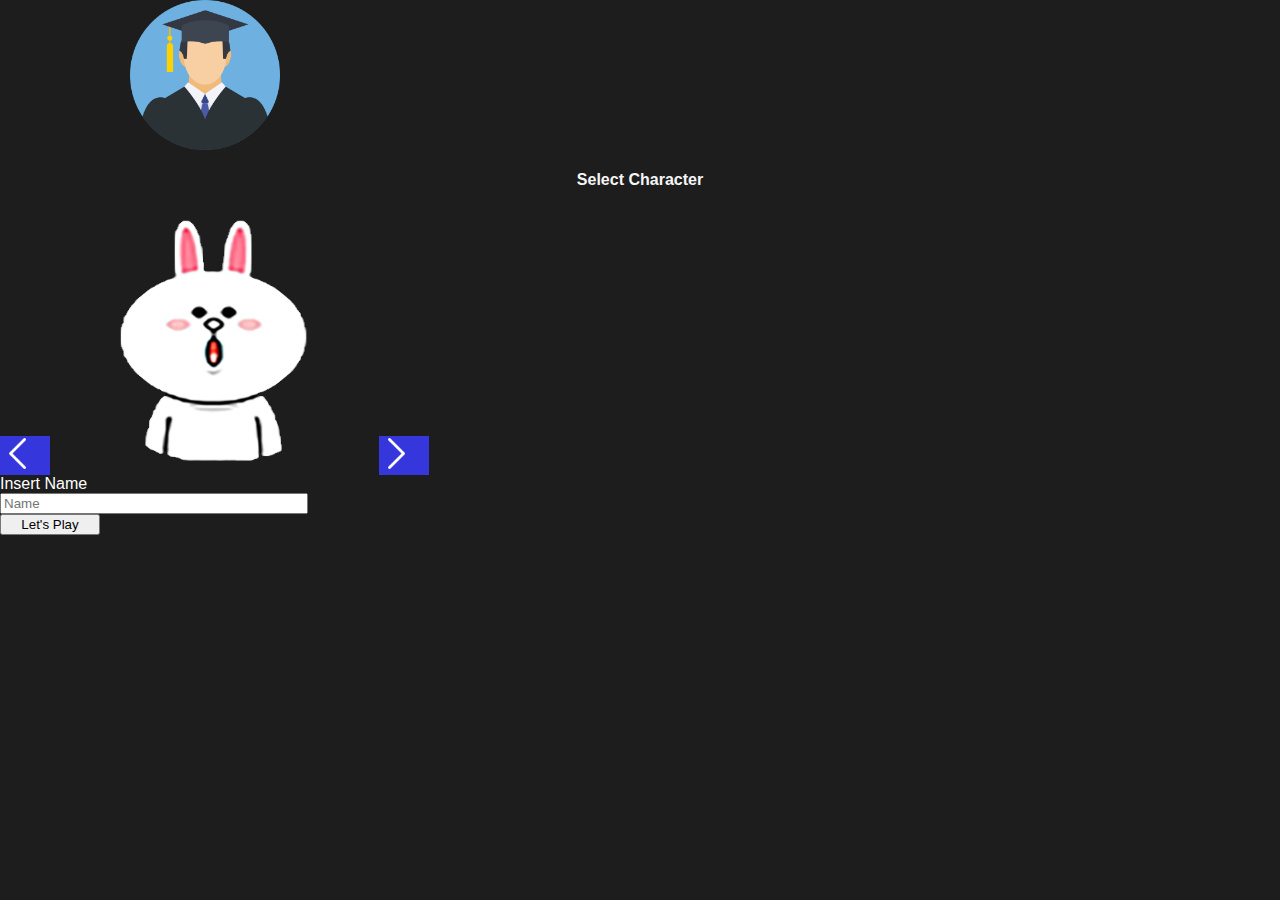
<file: DaddyChillCodingan/index.html>
<!DOCTYPE html>
<html lang="en">

<head>
    <meta charset="UTF-8">
    <meta http-equiv="X-UA-Compatible" content="IE=edge">
    <meta name="viewport" content="width=device-width, initial-scale=1.0">
    <title>UMN LIFE</title>
    <link href="https://cdn.jsdelivr.net/npm/bootstrap@5.1.3/dist/css/bootstrap.min.css" rel="stylesheet"
        integrity="sha384-1BmE4kWBq78iYhFldvKuhfTAU6auU8tT94WrHftjDbrCEXSU1oBoqyl2QvZ6jIW3" crossorigin="anonymous">
    <script src="https://cdn.jsdelivr.net/npm/bootstrap@5.1.3/dist/js/bootstrap.bundle.min.js"
        integrity="sha384-ka7Sk0Gln4gmtz2MlQnikT1wXgYsOg+OMhuP+IlRH9sENBO0LRn5q+8nbTov4+1p"
        crossorigin="anonymous"></script>
    <link rel="stylesheet" href="style.css">
</head>

<body>
    <div class="container-sm d-flex p-4 h-30 flex-column justify-content-center align-items-center" id="container">
        <div class="row justify-content-md-center">
            <div class="col-md-auto">
                <img src="Asset/logo mahasiswa.png" alt="" style="width: 150px; display: flex; justify-content: center; margin-left: 130px;">
                <h4 class="text1 fw-light fw-bold my-4">Select Character</h4>
                <div class="col-md-auto mb-3">
                    <div class="container-sm d-flex p-4 h-30 flex-column justify-content-center align-items-center"
                        id="container">
                        <div class="row justify-content-md-center">
                            <div id="carouselExampleControls" class="carousel slide" data-bs-ride="carousel">
                                <div class="section-character text-center mt-3 mb-3">
                                    <div class="arrow" onclick="arrow(); valueGender()"><img src="Asset/prev.png"></div>
                                    <img id="character-1" class="character" src="Asset/cony gender.png">
                                    <img id="character-2" class="character" src="Asset/brown gender.png">
                                    <div class="arrow" onclick="arrow(); valueGender()"><img src="Asset/next.png" style="color: rgb(25, 4, 214);"></div>
                                    <input type="text" name="gender" id="gender" value="cony gender" hidden>
                                </div>
                            </div>
                        </div>
                    </div>
                </div>
            </div>
        </div>
        
    </div>
    <div class="container-sm d-flex p-4 h-30 flex-column justify-content-center align-items-center" id="container">
        <form class="username" action="page1.html" method="get">
            <div class="row justify-content-md-center">
                <div class="col-md-auto mt-3">
                    <div class="row justify-content-md-center mb-3">
                        <div class="col-md-auto text-center">
                            <label for="ex2" class="mb-1 fst-normal fw-bold fs-6">Insert Name</label>
                        </div>
                    </div>
                    <input class="form-control" id="name" type="text" placeholder="Name" style="width: 300px;" minlength="6" ; maxlength="15" required>
                    <div class="row justify-content-md-center">
                        <div class="col-md-auto text-center">
                            <button type="submit" class="btn btn-primary mt-4" style="width: 100px;" onclick="playGame()">Let's Play</button>
                        </div>
                    </div>
                </div>
            </div>
        </form>
    </div>
</body>
<script src="https://code.jquery.com/jquery-3.6.0.min.js"></script>
<script src="https://ajax.googleapis.com/ajax/libs/jquery/3.6.0/jquery.min.js"></script>
<script src="https://cdn.jsdelivr.net/npm/popper.js@1.12.9/dist/umd/popper.min.js"></script>
<script src="https://cdn.jsdelivr.net/npm/bootstrap@5.1.1/dist/js/bootstrap.bundle.min.js"
    integrity="sha384-/bQdsTh/da6pkI1MST/rWKFNjaCP5gBSY4sEBT38Q/9RBh9AH40zEOg7Hlq2THRZ"
    crossorigin="anonymous"></script>
<script>
    $("#character-2").hide();
    function arrow() {
        $("#character-1").toggle();
        $("#character-2").toggle();
    }
    
    function validate() {
            playGame();
        }

    function playGame() {
        let gender = document.getElementById("gender").value;
        localStorage.setItem('gender', gender);
        name = document.getElementById("name").value;
    }

    function valueGender() {
        if (document.getElementById("character-1").style.display != "none") {
            document.getElementById("gender").value = "cony gender";
        } else if (document.getElementById("character-2").style.display != "none") {
            document.getElementById("gender").value = "brown gender";
        }
    }
</script>

</html>
</file>
<file: DaddyChillCodingan/style.css>
@import url('https://fonts.googleapis.com/css2?family=Roboto:ital,wght@0,300;0,400;0,700;1,300;1,400;1,700&display=swap');

@media (min-width: 1200px)
{
    .container
    {
        max-width: 970px;
    }
}

body{
    margin:0;
    padding:0;
    background-color: rgb(29, 29, 29);
    font-family: 'arial', sans-serif;
}



.img-avatar {
    width: 250px;
}
.arrow-button {
    margin-top: 20px;
}

.text1{
    text-align: center;
}

h2 {
    text-align: center;
    margin-top: 50px;
}

.usernameForm {
    border-color: black;
    border-radius: 30px;
}

progress {
    position: inherit;
    color: rgb(201, 0, 107);
    width: 100%;
}

h4 {
    color: whitesmoke;
}

label {
    color: white;
}


progress {
    position: inherit;
    color: rgb(201, 0, 107);
    width: 100%;
}

.arrow {
	display: inline-block;
	cursor: pointer;
    background-color: rgb(54, 54, 221);
}

.arrow img {
	width: 70%;
}

.character {
	min-width: 25%;
	max-height: 260px;
}

#usernamPlayer {
    font-family: 'Trebuchet MS', 'Lucida Sans Unicode', 'Lucida Grande', 'Lucida Sans', Arial, sans-serif
}
</file>
